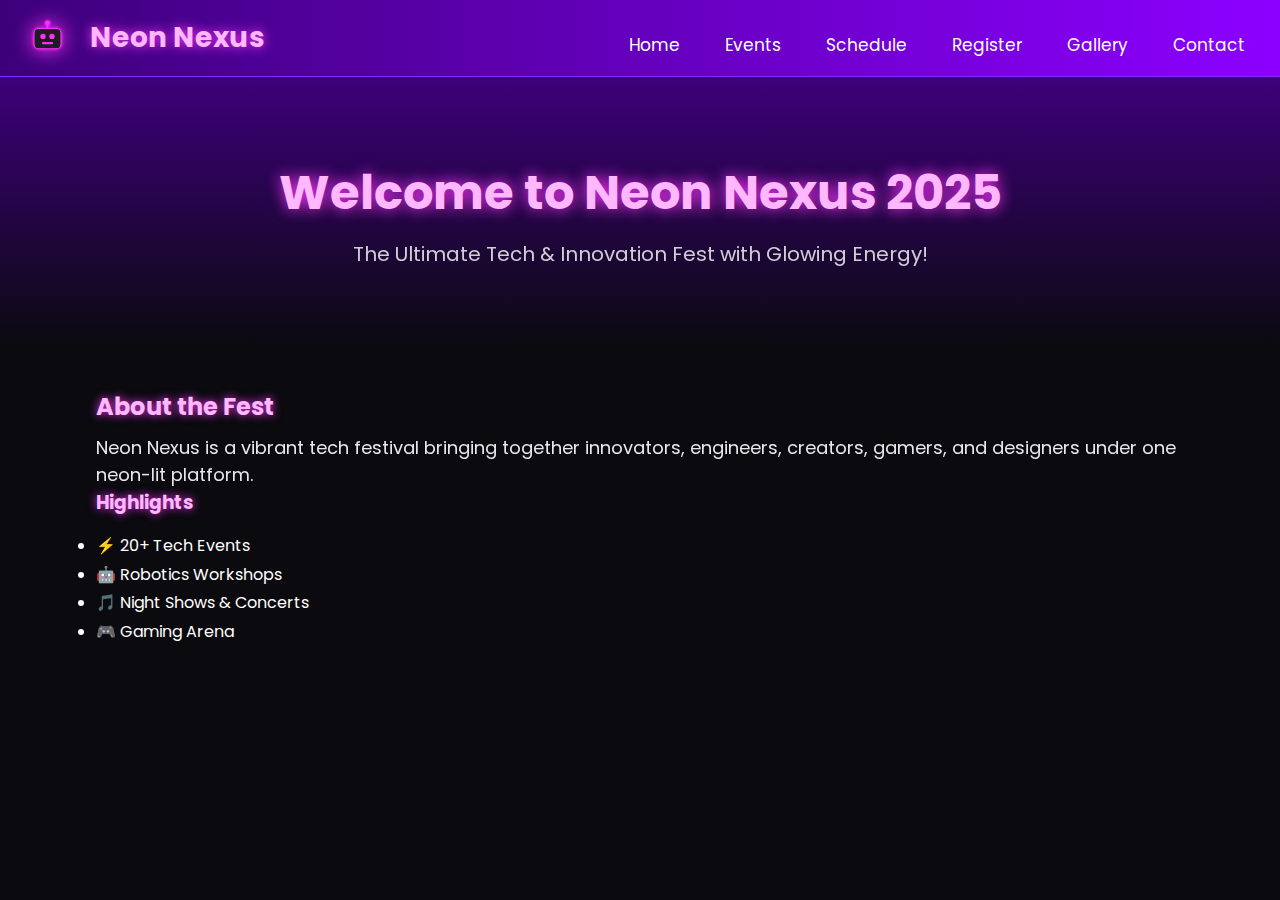
<file: event website/index.html>
<!DOCTYPE html>
<html lang="en">
<head>
    <meta charset="UTF-8">
    <title>Neon Nexus | Home</title>
    <link rel="stylesheet" href="style.css">
</head>
<body>

<nav class="navbar">
    <img src="assets/robot.svg" class="logo" alt="Robot Mascot">
    <h1 class="brand">Neon Nexus</h1>

    <ul class="nav-links">
        <li><a href="index.html">Home</a></li>
        <li><a href="events.html">Events</a></li>
        <li><a href="schedule.html">Schedule</a></li>
        <li><a href="register.html">Register</a></li>
        <li><a href="gallery.html">Gallery</a></li>
        <li><a href="contact.html">Contact</a></li>
    </ul>
</nav>

<header class="hero">
    <h2>Welcome to Neon Nexus 2025</h2>
    <p>The Ultimate Tech & Innovation Fest with Glowing Energy!</p>
</header>

<section class="container">
    <h2>About the Fest</h2>
    <p>
        Neon Nexus is a vibrant tech festival bringing together innovators,
        engineers, creators, gamers, and designers under one neon-lit platform.
    </p>

    <h3>Highlights</h3>
    <ul>
        <li>⚡ 20+ Tech Events</li>
        <li>🤖 Robotics Workshops</li>
        <li>🎵 Night Shows & Concerts</li>
        <li>🎮 Gaming Arena</li>
    </ul>
</section>

</body>
</html>
</file>
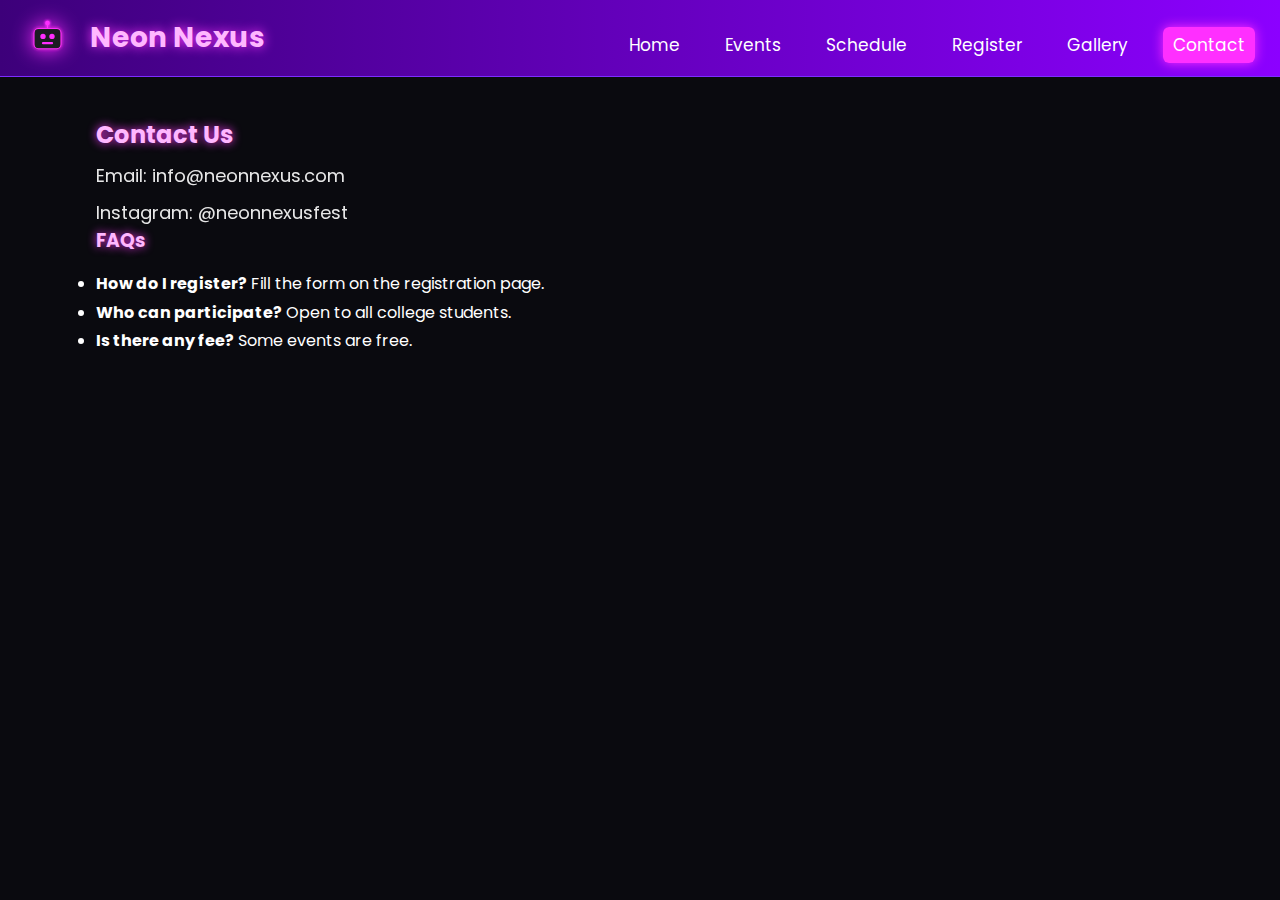
<file: event website/contact.html>
<!DOCTYPE html>
<html lang="en">
<head>
    <meta charset="UTF-8">
    <title>Neon Nexus | Contact</title>
    <link rel="stylesheet" href="style.css">
</head>
<body>

<nav class="navbar">
    <img src="assets/robot.svg" class="logo" alt="Robot Mascot">
    <h1 class="brand">Neon Nexus</h1>
    <ul class="nav-links">
        <li><a href="index.html">Home</a></li>
        <li><a href="events.html">Events</a></li>
        <li><a href="schedule.html">Schedule</a></li>
        <li><a href="register.html">Register</a></li>
        <li><a href="gallery.html">Gallery</a></li>
        <li><a href="contact.html" class="active">Contact</a></li>
    </ul>
</nav>

<section class="container">
    <h2>Contact Us</h2>

    <p>Email: info@neonnexus.com</p>
    <p>Instagram: @neonnexusfest</p>

    <h3>FAQs</h3>
    <ul>
        <li><strong>How do I register?</strong> Fill the form on the registration page.</li>
        <li><strong>Who can participate?</strong> Open to all college students.</li>
        <li><strong>Is there any fee?</strong> Some events are free.</li>
    </ul>
</section>

</body>
</html>
</file>
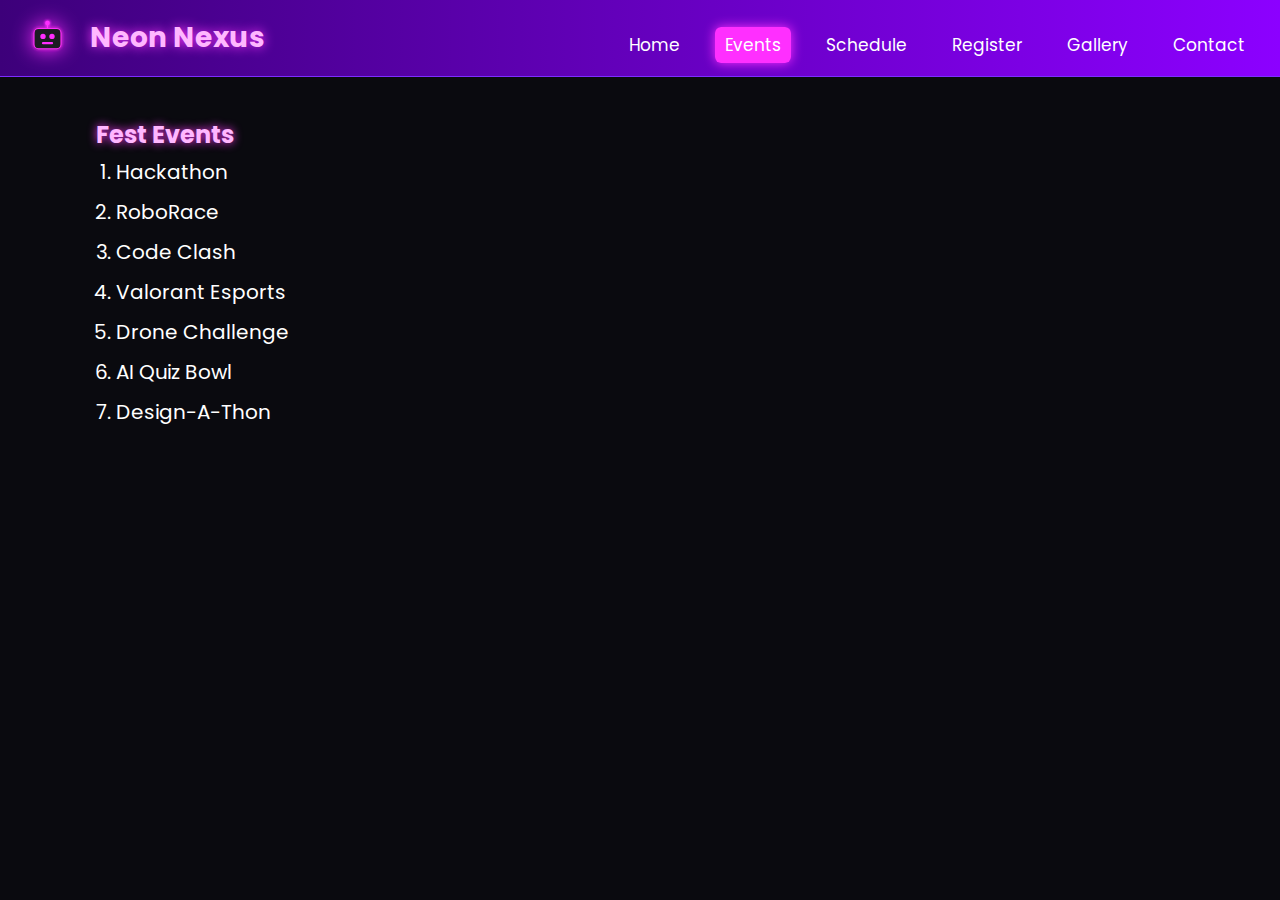
<file: event website/events.html>
<!DOCTYPE html>
<html lang="en">
<head>
    <meta charset="UTF-8">
    <title>Neon Nexus | Events</title>
    <link rel="stylesheet" href="style.css">
</head>
<body>

<nav class="navbar">
    <img src="assets/robot.svg" class="logo" alt="Robot Mascot">
    <h1 class="brand">Neon Nexus</h1>
    <ul class="nav-links">
        <li><a href="index.html">Home</a></li>
        <li><a href="events.html" class="active">Events</a></li>
        <li><a href="schedule.html">Schedule</a></li>
        <li><a href="register.html">Register</a></li>
        <li><a href="gallery.html">Gallery</a></li>
        <li><a href="contact.html">Contact</a></li>
    </ul>
</nav>

<section class="container">
    <h2>Fest Events</h2>

    <ol class="event-list">
        <li>Hackathon</li>
        <li>RoboRace</li>
        <li>Code Clash</li>
        <li>Valorant Esports</li>
        <li>Drone Challenge</li>
        <li>AI Quiz Bowl</li>
        <li>Design-A-Thon</li>
    </ol>
</section>

</body>
</html>
</file>
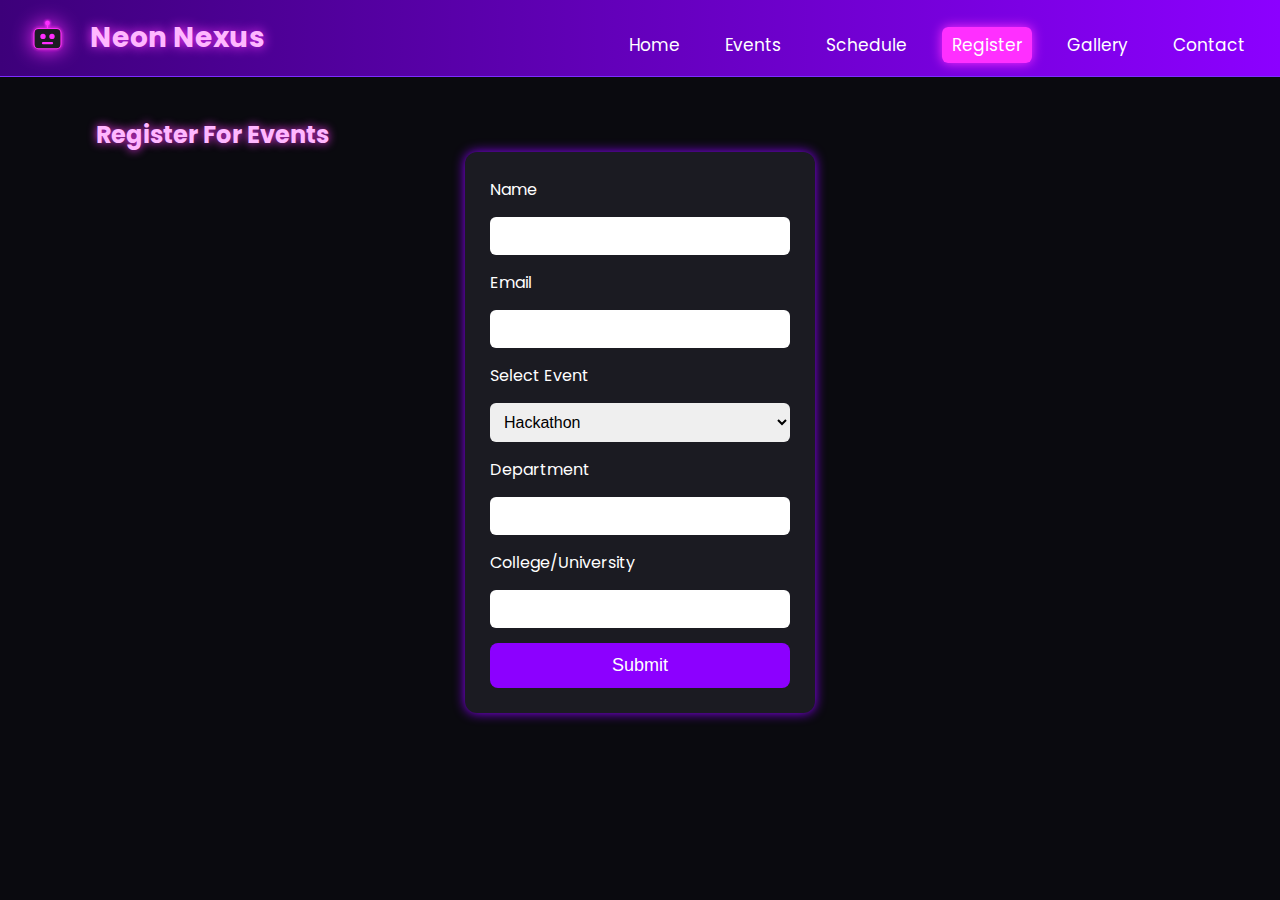
<file: event website/register.html>
<!DOCTYPE html>
<html lang="en">
<head>
    <meta charset="UTF-8">
    <title>Neon Nexus | Register</title>
    <link rel="stylesheet" href="style.css">
</head>
<body>

<nav class="navbar">
    <img src="assets/robot.svg" class="logo" alt="Robot Mascot">
    <h1 class="brand">Neon Nexus</h1>
    <ul class="nav-links">
        <li><a href="index.html">Home</a></li>
        <li><a href="events.html">Events</a></li>
        <li><a href="schedule.html">Schedule</a></li>
        <li><a href="register.html" class="active">Register</a></li>
        <li><a href="gallery.html">Gallery</a></li>
        <li><a href="contact.html">Contact</a></li>
    </ul>
</nav>

<section class="container">
    <h2>Register For Events</h2>

    <form class="reg-form">
        <label>Name</label>
        <input type="text" required>

        <label>Email</label>
        <input type="email" required>

        <label>Select Event</label>
        <select required>
            <option>Hackathon</option>
            <option>RoboRace</option>
            <option>Valorant Tournament</option>
            <option>AI Quiz</option>
        </select>

        <label>Department</label>
        <input type="text">

        <label>College/University</label>
        <input type="text">

        <button type="submit">Submit</button>
    </form>
</section>

</body>
</html>
</file>
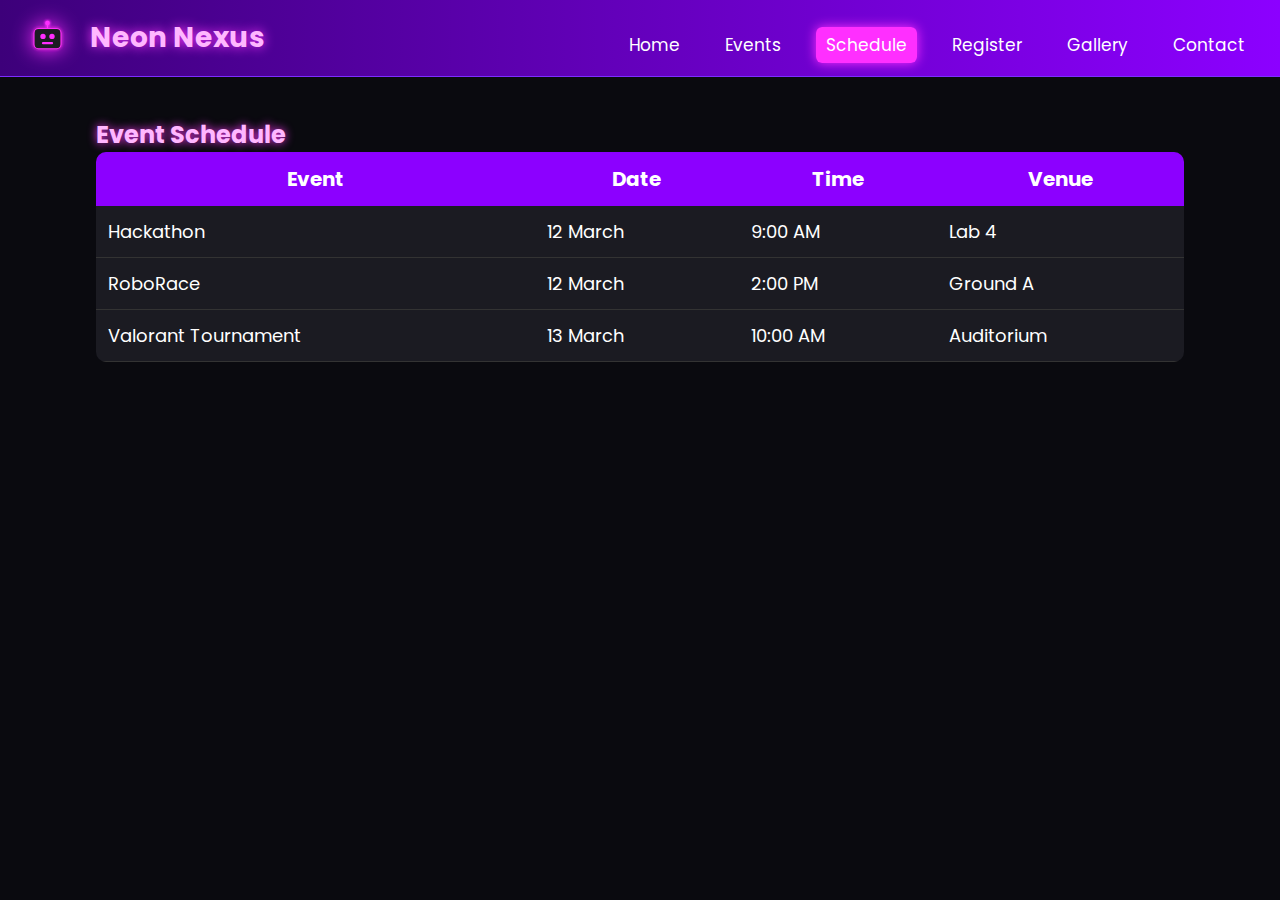
<file: event website/schedule.html>
<!DOCTYPE html>
<html lang="en">
<head>
    <meta charset="UTF-8">
    <title>Neon Nexus | Schedule</title>
    <link rel="stylesheet" href="style.css">
</head>
<body>

<nav class="navbar">
    <img src="assets/robot.svg" class="logo" alt="Robot Mascot">
    <h1 class="brand">Neon Nexus</h1>
    <ul class="nav-links">
        <li><a href="index.html">Home</a></li>
        <li><a href="events.html">Events</a></li>
        <li><a href="schedule.html" class="active">Schedule</a></li>
        <li><a href="register.html">Register</a></li>
        <li><a href="gallery.html">Gallery</a></li>
        <li><a href="contact.html">Contact</a></li>
    </ul>
</nav>

<section class="container">
    <h2>Event Schedule</h2>

    <table class="schedule-table">
        <tr>
            <th>Event</th>
            <th>Date</th>
            <th>Time</th>
            <th>Venue</th>
        </tr>

        <tr>
            <td>Hackathon</td>
            <td>12 March</td>
            <td>9:00 AM</td>
            <td>Lab 4</td>
        </tr>

        <tr>
            <td>RoboRace</td>
            <td>12 March</td>
            <td>2:00 PM</td>
            <td>Ground A</td>
        </tr>

        <tr>
            <td>Valorant Tournament</td>
            <td>13 March</td>
            <td>10:00 AM</td>
            <td>Auditorium</td>
        </tr>
    </table>
</section>

</body>
</html>
</file>
<file: event website/style.css>
@import url('https://fonts.googleapis.com/css2?family=Poppins:wght@300;400;500;600;700&display=swap');

* {
    margin: 0;
    padding: 0;
    box-sizing: border-box;
}

body {
    font-family: "Poppins", sans-serif;
    background: #0a0a0f;
    color: #fff;
}

.container {
    width: 85%;
    margin: auto;
    padding: 40px 0;
}

.navbar {
    width: 100%;
    background: linear-gradient(90deg, #3d007a, #8c00ff);
    padding: 15px 25px;
    border-bottom: 1px solid #7d2cff;
    display: flex;
    align-items: center;
    gap: 20px;
    position: sticky;
    top: 0;
    z-index: 100;
}

.logo {
    width: 45px;
    filter: drop-shadow(0 0 10px #ff2fff);
}

.brand {
    font-size: 28px;
    font-weight: 700;
    color: #ffb7ff;
    text-shadow: 0 0 12px #ff38ff;
}

.nav-links {
    margin-left: auto;
    display: flex;
    gap: 25px;
}

.nav-links li {
    list-style: none;
}

.nav-links a {
    color: #fff;
    text-decoration: none;
    font-size: 17px;
    padding: 6px 10px;
    border-radius: 6px;
    transition: 0.3s;
}

.nav-links a:hover,
.nav-links a.active {
    background: #ff2fff;
    box-shadow: 0 0 12px #ff2fff;
}

.hero {
    text-align: center;
    padding: 80px 20px;
    background: linear-gradient(180deg, #3d007a, #0a0a0f);
}

.hero h2 {
    font-size: 48px;
    color: #ffb7ff;
    text-shadow: 0 0 15px #ff38ff;
}

.hero p {
    font-size: 20px;
    margin-top: 10px;
    opacity: 0.8;
}

.event-list {
    font-size: 20px;
    line-height: 2;
    padding-left: 20px;
}

.schedule-table {
    width: 100%;
    border-collapse: collapse;
    font-size: 18px;
    background: #1b1b22;
    border-radius: 10px;
    overflow: hidden;
}

.schedule-table th {
    background: #8c00ff;
    padding: 12px;
    color: #fff;
    font-size: 20px;
}

.schedule-table td {
    padding: 12px;
    border-bottom: 1px solid #333;
}

.schedule-table tr:hover {
    background: #2a2a33;
}

.reg-form {
    width: 350px;
    margin: auto;
    display: flex;
    flex-direction: column;
    gap: 15px;
    background: #1b1b22;
    padding: 25px;
    border-radius: 12px;
    box-shadow: 0 0 12px #8c00ff;
}

.reg-form input,
.reg-form select {
    padding: 10px;
    font-size: 16px;
    border: none;
    border-radius: 6px;
    outline: none;
}

.reg-form button {
    padding: 12px;
    background: #8c00ff;
    color: white;
    font-size: 18px;
    border: none;
    border-radius: 8px;
    cursor: pointer;
    transition: 0.3s;
}

.reg-form button:hover {
    background: #ff2fff;
    box-shadow: 0 0 15px #ff2fff;
}

.gallery-grid {
    display: grid;
    grid-template-columns: repeat(auto-fit, minmax(220px, 1fr));
    gap: 20px;
}

.gallery-grid img {
    width: 100%;
    height: 200px;
    object-fit: cover;
    border-radius: 12px;
    box-shadow: 0 0 12px #8c00ff;
    transition: 0.3s;
}

.gallery-grid img:hover {
    transform: scale(1.05);
    box-shadow: 0 0 20px #ff2fff;
}

ul {
    margin-top: 15px;
    line-height: 1.8;
}

h2, h3 {
    color: #ffb7ff;
    text-shadow: 0 0 10px #ff38ff;
}

p {
    margin-top: 10px;
    font-size: 18px;
    opacity: 0.9;
}


@media (max-width: 750px) {
    .navbar {
        flex-wrap: wrap;
        justify-content: center;
        text-align: center;
        padding: 10px 15px;
    }

    .brand {
        width: 100%;
        margin-bottom: 8px;
        text-align: center;
    }

    .nav-links {
        width: 100%;
        flex-wrap: wrap;
        justify-content: center;
        gap: 10px;
        margin-top: 10px;
    }

    .nav-links a {
        font-size: 15px;
        padding: 6px 10px;
    }

    .logo {
        width: 35px;
    }

    .container {
        width: 95%;
        padding: 20px 0;
    }

    h2 {
        font-size: 26px;
    }

    p, li {
        font-size: 16px;
    }

    .schedule-table {
        width: 100%;
        display: block;
        overflow-x: auto;
        white-space: nowrap;
    }

    .gallery-grid {
        grid-template-columns: repeat(auto-fit, minmax(140px, 1fr));
    }
}
</file>
